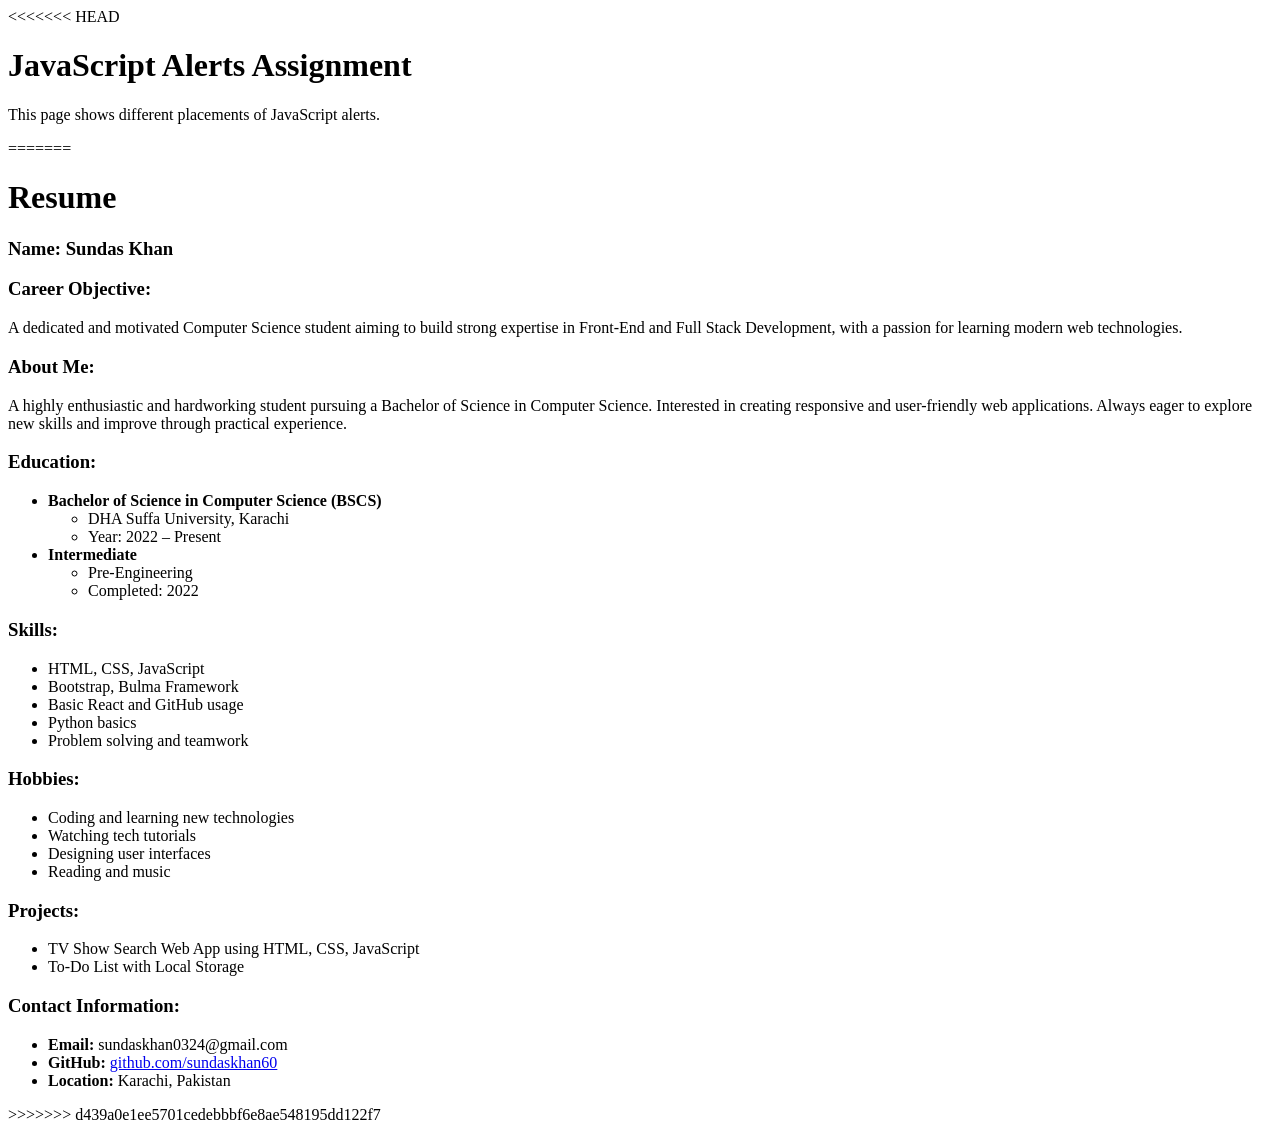
<file: Assignment1/index.html>
<!DOCTYPE html>
<html lang="en">
<<<<<<< HEAD
  <head>
    <meta charset="UTF-8" />
    <meta name="viewport" content="width=device-width, initial-scale=1.0" />
    <title>JavaScript Alerts Assignment</title>

    <!-- 6 Script in HEAD -->
    <script>
      alert("Alert from HEAD section question 6");
    </script>
  </head>

  <body>
    <!-- Page HTML -->
    <h1>JavaScript Alerts Assignment</h1>
    <p>This page shows different placements of JavaScript alerts.</p>

    <!-- 7. Script BEFORE page HTML (demonstration alert) -->
    <script>
      alert("Alert before page HTML question7");
    </script>

    <!-- 8. Script INSIDE page HTML -->
    <script>
      alert("Alert inside page HTML question8");
    </script>

    <!-- 9. Script AFTER page HTML -->
    <script>
      alert("Alert after page HTML question9");
    </script>

    <!-- External JavaScript file -->
    <script src="app.js"></script>
  </body>
=======
<head>
  <meta charset="UTF-8">
  <meta name="viewport" content="width=device-width, initial-scale=1.0">
  <title>Resume</title>
</head>
<body>
  <h1>Resume</h1>

  <h3>Name: Sundas Khan</h3>

  <h3>Career Objective:</h3>
  <p>A dedicated and motivated Computer Science student aiming to build strong expertise in Front-End and Full Stack Development, with a passion for learning modern web technologies.</p>

  <h3>About Me:</h3>
  <p>A highly enthusiastic and hardworking student pursuing a Bachelor of Science in Computer Science. Interested in creating responsive and user-friendly web applications. Always eager to explore new skills and improve through practical experience.</p>

  <h3>Education:</h3>
  <ul>
    <li><b>Bachelor of Science in Computer Science (BSCS)</b>
      <ul>
        <li>DHA Suffa University, Karachi</li>
        <li>Year: 2022 – Present</li>
      </ul>
    </li>
    <li><b>Intermediate</b>
      <ul>
        <li>Pre-Engineering</li>
        <li>Completed: 2022</li>
      </ul>
    </li>
  </ul>

  <h3>Skills:</h3>
  <ul>
    <li>HTML, CSS, JavaScript</li>
    <li>Bootstrap, Bulma Framework</li>
    <li>Basic React and GitHub usage</li>
    <li>Python basics</li>
    <li>Problem solving and teamwork</li>
  </ul>

  <h3>Hobbies:</h3>
  <ul>
    <li>Coding and learning new technologies</li>
    <li>Watching tech tutorials</li>
    <li>Designing user interfaces</li>
    <li>Reading and music</li>
  </ul>

  <h3>Projects:</h3>
  <ul>
    <li>TV Show Search Web App using HTML, CSS, JavaScript</li>
    <li>To-Do List with Local Storage</li>
  </ul>

  <h3>Contact Information:</h3>
  <ul>
    <li><b>Email:</b> sundaskhan0324@gmail.com</li>
    <li><b>GitHub:</b> <a href="https://github.com/sundaskhan60">github.com/sundaskhan60</a></li>
    <li><b>Location:</b> Karachi, Pakistan</li>
  </ul>
</body>
>>>>>>> d439a0e1ee5701cedebbbf6e8ae548195dd122f7
</html>
</file>
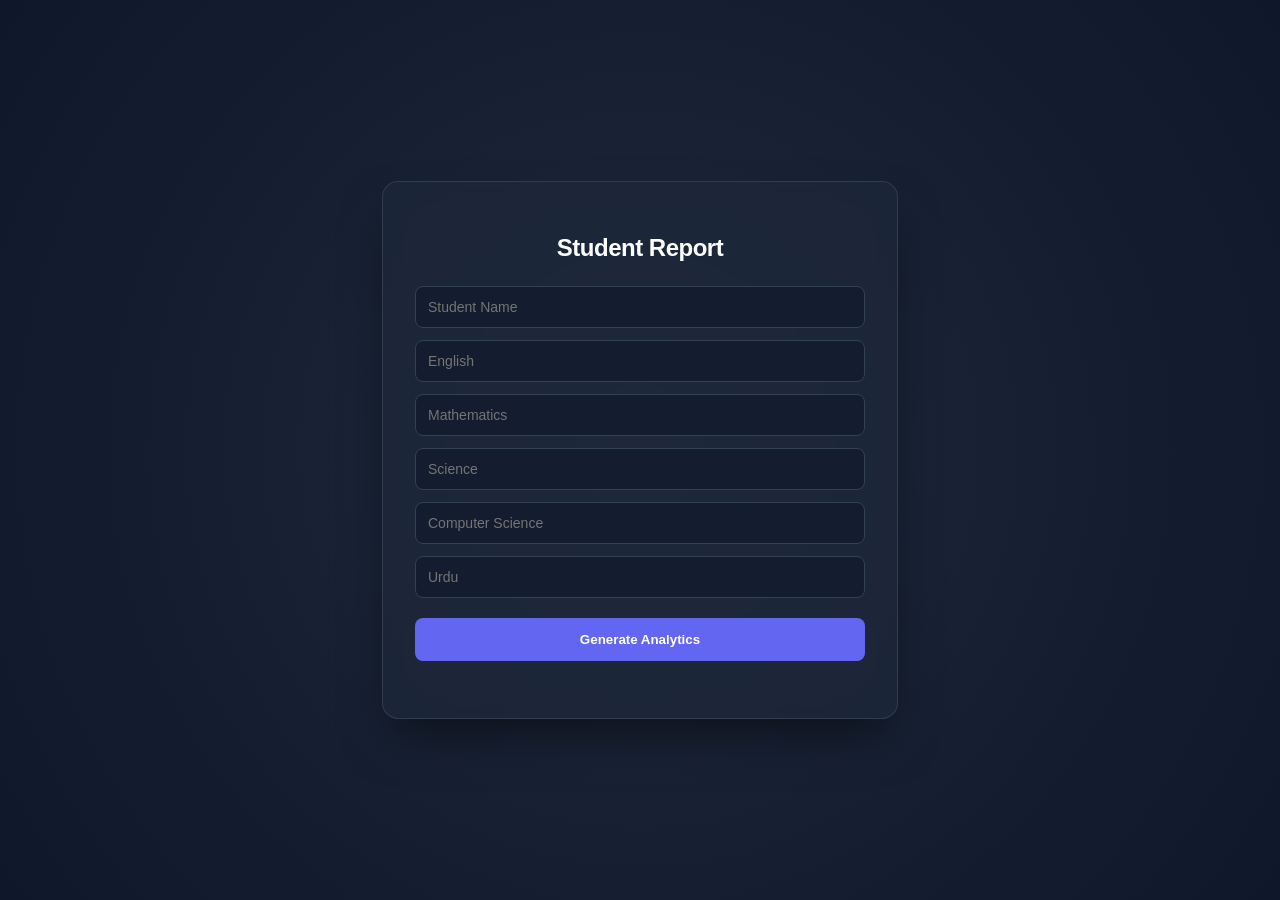
<file: Assignment10/index.html>
<!doctype html>
<html lang="en">
  <head>
    <meta charset="UTF-8" />
    <meta name="viewport" content="width=device-width, initial-scale=1.0" />
    <title>Pro Marksheet Generator</title>
    <link rel="stylesheet" href="main.css" />
  </head>
  <body>
    <div class="container">
      <h2>Student Report</h2>

      <div class="input-group">
        <input type="text" id="name" placeholder="Student Name" />
        <input type="number" id="sub1" placeholder="English" />
        <input type="number" id="sub2" placeholder="Mathematics" />
        <input type="number" id="sub3" placeholder="Science" />
        <input type="number" id="sub4" placeholder="Computer Science" />
        <input type="number" id="sub5" placeholder="Urdu" />
      </div>

      <button class="btn" onclick="makeResult()">Generate Analytics</button>

      <div id="show"></div>
    </div>

    <script>
      function makeResult() {
        const name = document.getElementById("name").value || "N/A";
        const m1 = Number(document.getElementById("sub1").value);
        const m2 = Number(document.getElementById("sub2").value);
        const m3 = Number(document.getElementById("sub3").value);
        const m4 = Number(document.getElementById("sub4").value);
        const m5 = Number(document.getElementById("sub5").value);

        const total = m1 + m2 + m3 + m4 + m5;
        const percent = total / 5;
        let grade = "";

        if (percent >= 80) grade = "A+";
        else if (percent >= 70) grade = "A";
        else if (percent >= 60) grade = "B";
        else if (percent >= 50) grade = "C";
        else grade = "Fail";

        const resultDiv = document.getElementById("show");
        resultDiv.innerHTML = `
            <div class="result-card">
                <div class="stat-row"><span class="label">Student</span> <span class="val">${name}</span></div>
                <div class="stat-row"><span class="label">Total Score</span> <span class="val">${total} / 500</span></div>
                <div class="stat-row"><span class="label">Percentage</span> <span class="val">${percent}%</span></div>
                <div class="stat-row"><span class="label">Status</span> <span class="grade-pill">${grade}</span></div>
            </div>
        `;
      }
    </script>
  </body>
</html>
</file>
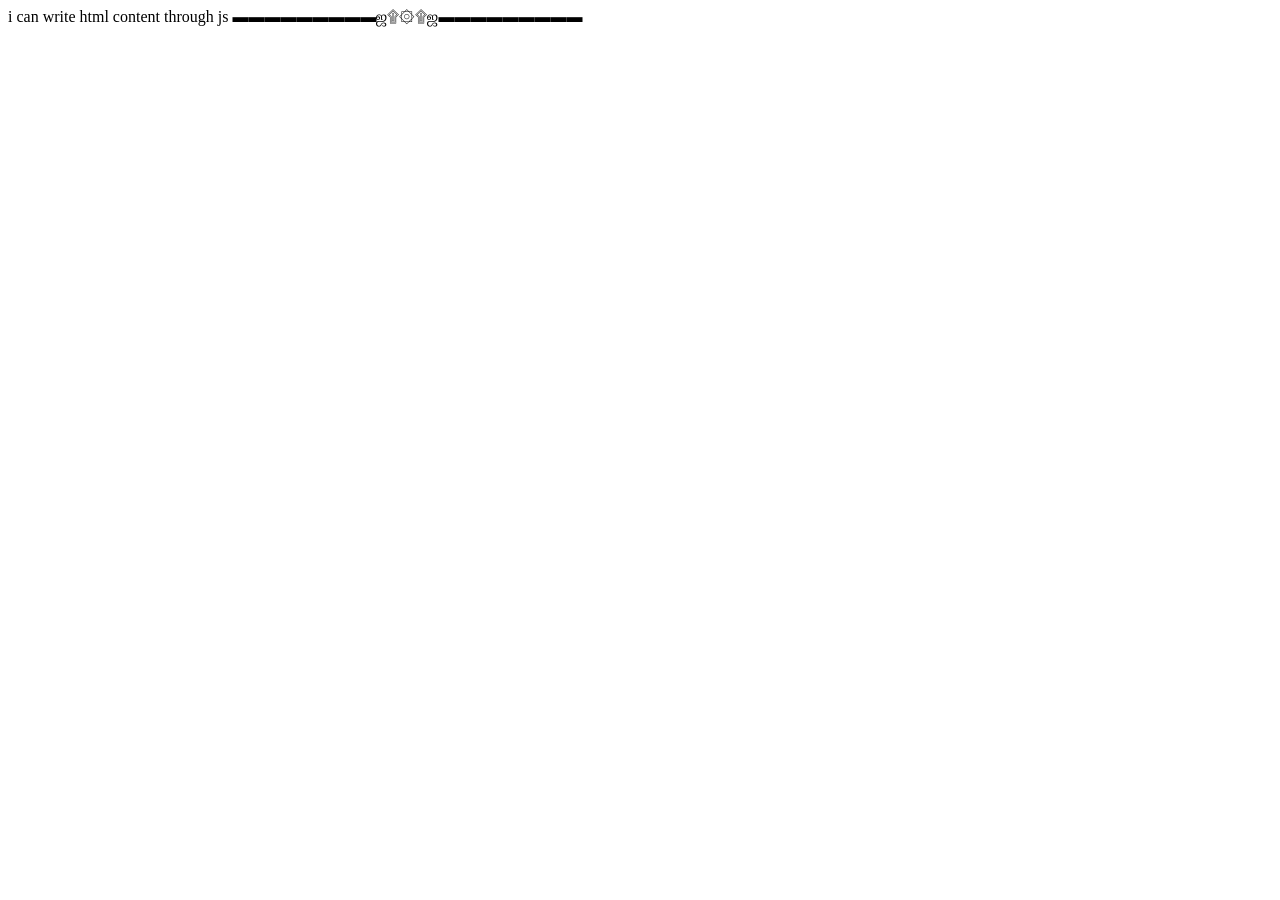
<file: Assignment2/index.html>
<!DOCTYPE html>
<html lang="en">
  <head>
    <meta charset="UTF-8" />
    <meta name="viewport" content="width=device-width, initial-scale=1.0" />
    <title>Document</title>
  </head>
  <body>
    <script src="app.js"></script>
    <!--  Assignment 2 -->
  </body>
</html>
</file>
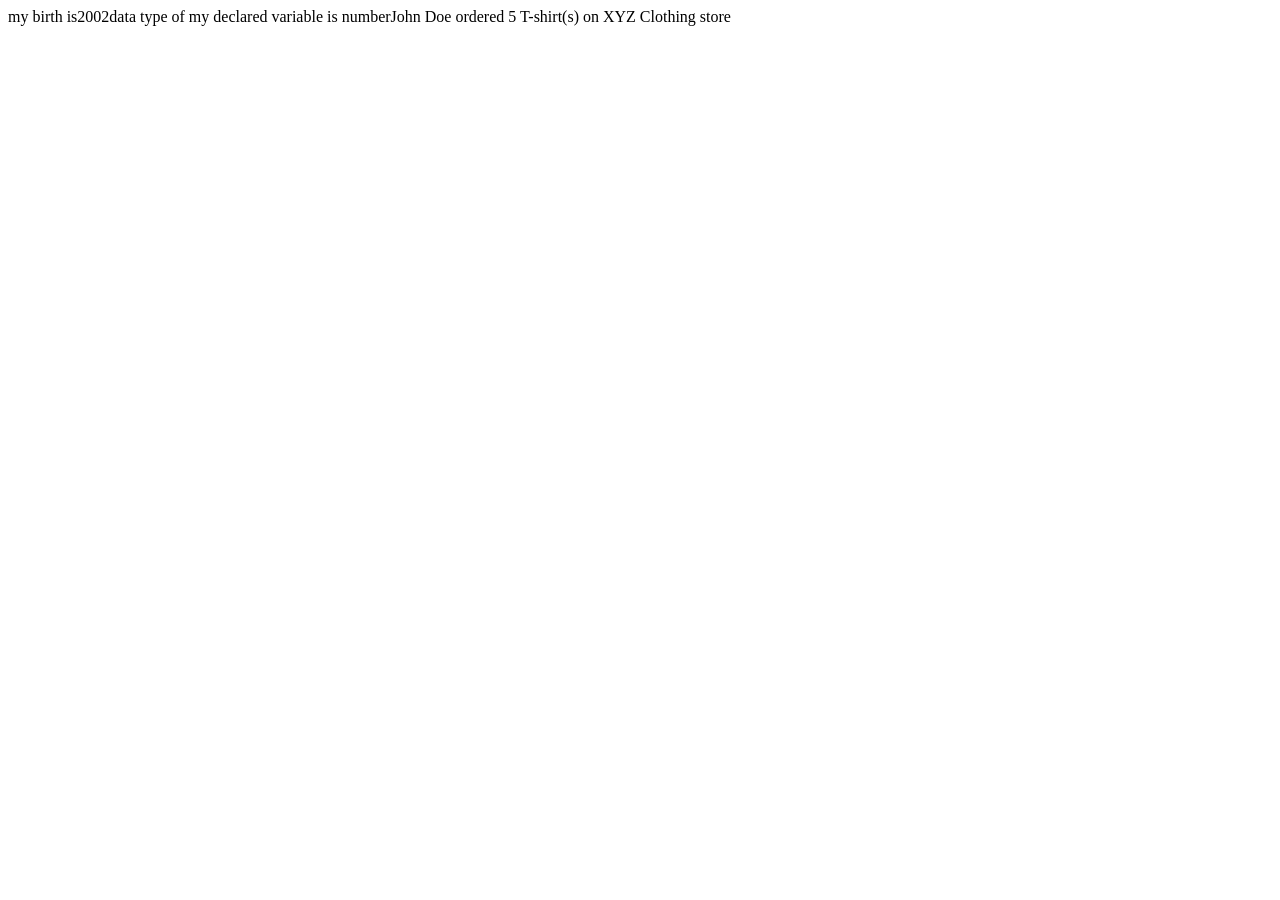
<file: Assignment3/index.html>
<!DOCTYPE html>
<html lang="en">
  <head>
    <meta charset="UTF-8" />
    <meta name="viewport" content="width=device-width, initial-scale=1.0" />
    <title>Document</title>
  </head>
  <body>
    <script src="app.js"></script>
  </body>
</html>
</file>
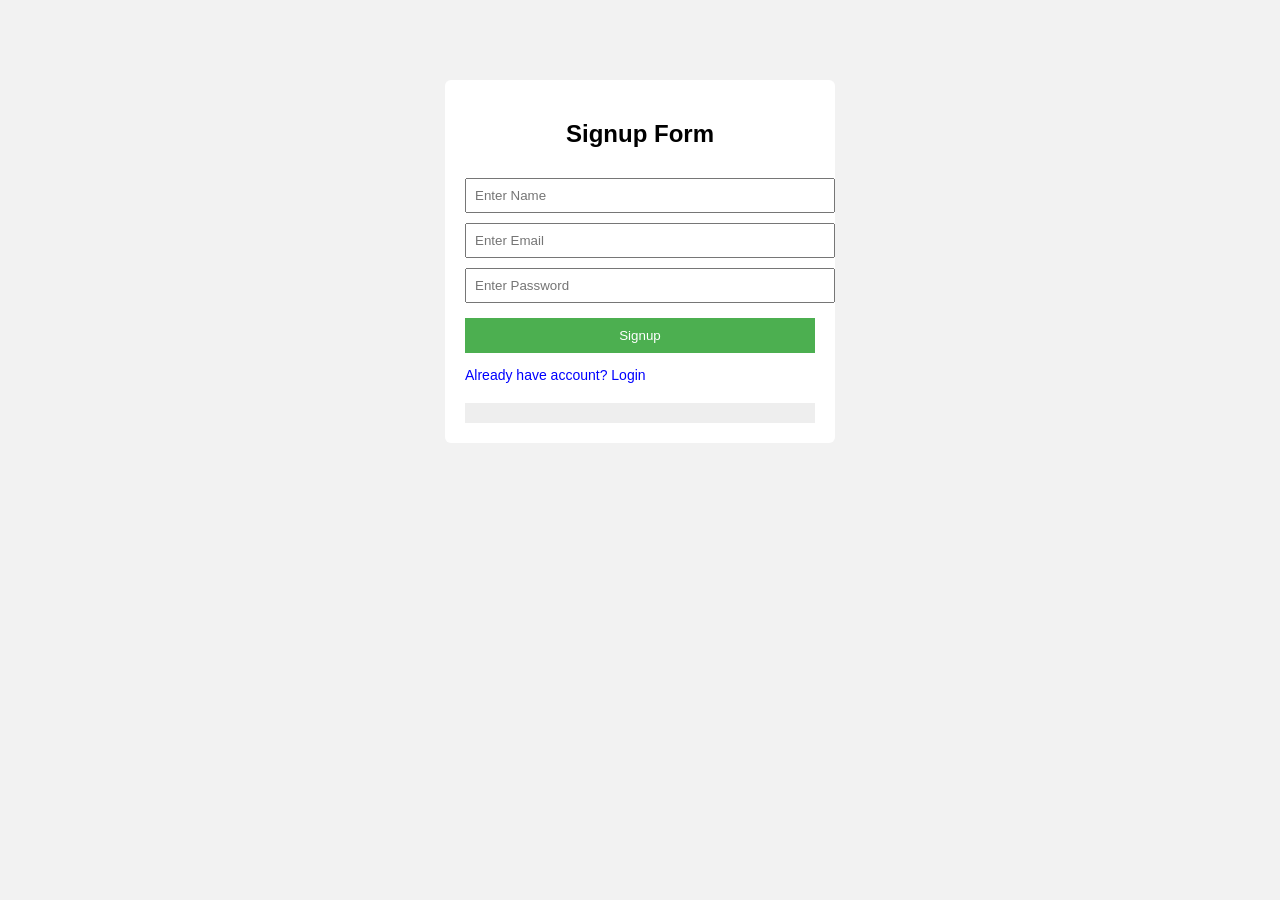
<file: Assignment8/index.html>
<!doctype html>
<html>
  <head>
    <title>Login Signup Form</title>

    <link rel="stylesheet" href="main.css" />
  </head>

  <body>
    <div class="mainBox">
      <h2 class="heading">Signup Form</h2>

      <div id="signupBox">
        <input
          class="inputBox"
          id="sname"
          type="text"
          placeholder="Enter Name"
        />

        <input
          class="inputBox"
          id="semail"
          type="email"
          placeholder="Enter Email"
        />

        <input
          class="inputBox"
          id="spass"
          type="password"
          placeholder="Enter Password"
        />

        <button class="btn" onclick="signup()">Signup</button>

        <p class="linkBtn" onclick="showLogin()">Already have account? Login</p>
      </div>

      <div id="loginBox" style="display: none">
        <h2 class="heading">Login Form</h2>

        <input
          class="inputBox"
          id="lemail"
          type="email"
          placeholder="Enter Email"
        />

        <input
          class="inputBox"
          id="lpass"
          type="password"
          placeholder="Enter Password"
        />

        <button class="btn" onclick="login()">Login</button>

        <p class="linkBtn" onclick="showSignup()">Create new account</p>
      </div>

      <div class="showData" id="result"></div>
    </div>

    <script>
      let userData = {};

      function signup() {
        let name = document.getElementById("sname").value;
        let email = document.getElementById("semail").value;
        let pass = document.getElementById("spass").value;

        userData = {
          name: name,
          email: email,
          password: pass,
        };

        console.log("Signup Data:", userData);

        document.getElementById("result").innerHTML =
          "Signup Successful <br>Name: " + name + " <br>Email: " + email;
      }

      function login() {
        let email = document.getElementById("lemail").value;
        let pass = document.getElementById("lpass").value;

        console.log("Login Input:", email, pass);

        if (email === userData.email && pass === userData.password) {
          document.getElementById("result").innerHTML =
            "Login Successful <br>Welcome " + userData.name;
        } else {
          document.getElementById("result").innerHTML =
            "Wrong Email or Password";
        }
      }

      function showLogin() {
        document.getElementById("signupBox").style.display = "none";
        document.getElementById("loginBox").style.display = "block";
      }

      function showSignup() {
        document.getElementById("signupBox").style.display = "block";
        document.getElementById("loginBox").style.display = "none";
      }
    </script>
  </body>
</html>
</file>
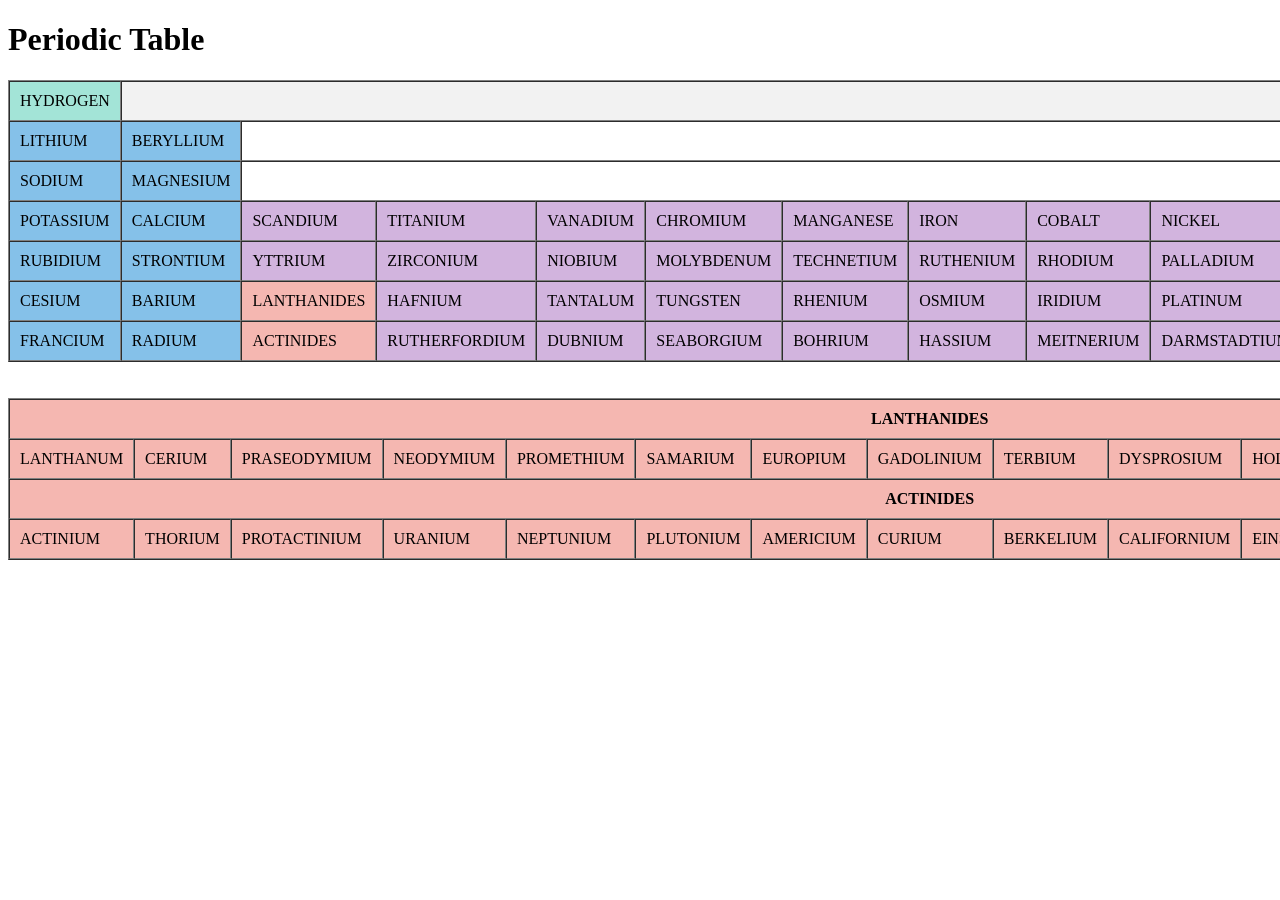
<file: Assignment2/index1.html>
<!DOCTYPE html>

<html lang="en">
  <head>
    <meta charset="UTF-8" />
    <meta name="viewport" content="width=device-width, initial-scale=1.0" />
    <title>Periodic Table</title>
  </head>
  <body>
      <h1>Periodic Table</h1>

      <table border="1" cellspacing="0" cellpadding="10">
        <tr bgcolor="#f2f2f2">
          <td bgcolor="#a3e4d7">HYDROGEN</td>
          <td colspan="16"></td>
          <td bgcolor="#f9e79f">HELIUM</td>
        </tr>

        <tr>
          <td bgcolor="#85c1e9">LITHIUM</td>
          <td bgcolor="#85c1e9">BERYLLIUM</td>
          <td colspan="10"></td>
          <td bgcolor="#a9dfbf">BORON</td>
          <td bgcolor="#a3e4d7">CARBON</td>
          <td bgcolor="#a3e4d7">NITROGEN</td>
          <td bgcolor="#a3e4d7">OXYGEN</td>
          <td bgcolor="#a3e4d7">FLUORINE</td>
          <td bgcolor="#f9e79f">NEON</td>
        </tr>

        <tr>
          <td bgcolor="#85c1e9">SODIUM</td>
          <td bgcolor="#85c1e9">MAGNESIUM</td>
          <td colspan="10"></td>
          <td bgcolor="#a9dfbf">ALUMINIUM</td>
          <td bgcolor="#a9dfbf">SILICON</td>
          <td bgcolor="#a3e4d7">PHOSPHORUS</td>
          <td bgcolor="#a3e4d7">SULFUR</td>
          <td bgcolor="#a3e4d7">CHLORINE</td>
          <td bgcolor="#f9e79f">ARGON</td>
        </tr>

        <tr>
          <td bgcolor="#85c1e9">POTASSIUM</td>
          <td bgcolor="#85c1e9">CALCIUM</td>
          <td bgcolor="#d2b4de">SCANDIUM</td>
          <td bgcolor="#d2b4de">TITANIUM</td>
          <td bgcolor="#d2b4de">VANADIUM</td>
          <td bgcolor="#d2b4de">CHROMIUM</td>
          <td bgcolor="#d2b4de">MANGANESE</td>
          <td bgcolor="#d2b4de">IRON</td>
          <td bgcolor="#d2b4de">COBALT</td>
          <td bgcolor="#d2b4de">NICKEL</td>
          <td bgcolor="#d2b4de">COPPER</td>
          <td bgcolor="#d2b4de">ZINC</td>
          <td bgcolor="#a9dfbf">GALLIUM</td>
          <td bgcolor="#a9dfbf">GERMANIUM</td>
          <td bgcolor="#a9dfbf">ARSENIC</td>
          <td bgcolor="#a3e4d7">SELENIUM</td>
          <td bgcolor="#a3e4d7">BROMINE</td>
          <td bgcolor="#f9e79f">KRYPTON</td>
        </tr>

        <tr>
          <td bgcolor="#85c1e9">RUBIDIUM</td>
          <td bgcolor="#85c1e9">STRONTIUM</td>
          <td bgcolor="#d2b4de">YTTRIUM</td>
          <td bgcolor="#d2b4de">ZIRCONIUM</td>
          <td bgcolor="#d2b4de">NIOBIUM</td>
          <td bgcolor="#d2b4de">MOLYBDENUM</td>
          <td bgcolor="#d2b4de">TECHNETIUM</td>
          <td bgcolor="#d2b4de">RUTHENIUM</td>
          <td bgcolor="#d2b4de">RHODIUM</td>
          <td bgcolor="#d2b4de">PALLADIUM</td>
          <td bgcolor="#d2b4de">SILVER</td>
          <td bgcolor="#d2b4de">CADMIUM</td>
          <td bgcolor="#a9dfbf">INDIUM</td>
          <td bgcolor="#a9dfbf">TIN</td>
          <td bgcolor="#a9dfbf">ANTIMONY</td>
          <td bgcolor="#a9dfbf">TELLURIUM</td>
          <td bgcolor="#a3e4d7">IODINE</td>
          <td bgcolor="#f9e79f">XENON</td>
        </tr>

        <tr>
          <td bgcolor="#85c1e9">CESIUM</td>
          <td bgcolor="#85c1e9">BARIUM</td>
          <td bgcolor="#f5b7b1">LANTHANIDES</td>
          <td bgcolor="#d2b4de">HAFNIUM</td>
          <td bgcolor="#d2b4de">TANTALUM</td>
          <td bgcolor="#d2b4de">TUNGSTEN</td>
          <td bgcolor="#d2b4de">RHENIUM</td>
          <td bgcolor="#d2b4de">OSMIUM</td>
          <td bgcolor="#d2b4de">IRIDIUM</td>
          <td bgcolor="#d2b4de">PLATINUM</td>
          <td bgcolor="#d2b4de">GOLD</td>
          <td bgcolor="#d2b4de">MERCURY</td>
          <td bgcolor="#a9dfbf">THALLIUM</td>
          <td bgcolor="#a9dfbf">LEAD</td>
          <td bgcolor="#a9dfbf">BISMUTH</td>
          <td bgcolor="#a9dfbf">POLONIUM</td>
          <td bgcolor="#a3e4d7">ASTATINE</td>
          <td bgcolor="#f9e79f">RADON</td>
        </tr>

        <tr>
          <td bgcolor="#85c1e9">FRANCIUM</td>
          <td bgcolor="#85c1e9">RADIUM</td>
          <td bgcolor="#f5b7b1">ACTINIDES</td>
          <td bgcolor="#d2b4de">RUTHERFORDIUM</td>
          <td bgcolor="#d2b4de">DUBNIUM</td>
          <td bgcolor="#d2b4de">SEABORGIUM</td>
          <td bgcolor="#d2b4de">BOHRIUM</td>
          <td bgcolor="#d2b4de">HASSIUM</td>
          <td bgcolor="#d2b4de">MEITNERIUM</td>
          <td bgcolor="#d2b4de">DARMSTADTIUM</td>
          <td bgcolor="#d2b4de">ROENTGENIUM</td>
          <td bgcolor="#d2b4de">COPERNICIUM</td>
          <td bgcolor="#a9dfbf">NIHONIUM</td>
          <td bgcolor="#a9dfbf">FLEROVIUM</td>
          <td bgcolor="#a9dfbf">MOSCOVIUM</td>
          <td bgcolor="#a9dfbf">LIVERMORIUM</td>
          <td bgcolor="#a3e4d7">TENNESSINE</td>
          <td bgcolor="#f9e79f">OGANESSON</td>
        </tr>
      </table>

      <br /><br />

      <table border="1" cellspacing="0" cellpadding="10">
        <tr bgcolor="#f5b7b1">
          <th colspan="15">LANTHANIDES</th>
        </tr>
        <tr bgcolor="#f5b7b1">
          <td>LANTHANUM</td>
          <td>CERIUM</td>
          <td>PRASEODYMIUM</td>
          <td>NEODYMIUM</td>
          <td>PROMETHIUM</td>
          <td>SAMARIUM</td>
          <td>EUROPIUM</td>
          <td>GADOLINIUM</td>
          <td>TERBIUM</td>
          <td>DYSPROSIUM</td>
          <td>HOLMIUM</td>
          <td>ERBIUM</td>
          <td>THULIUM</td>
          <td>YTTERBIUM</td>
          <td>LUTETIUM</td>
        </tr>

        <tr bgcolor="#f5b7b1">
          <th colspan="15">ACTINIDES</th>
        </tr>
        <tr bgcolor="#f5b7b1">
          <td>ACTINIUM</td>
          <td>THORIUM</td>
          <td>PROTACTINIUM</td>
          <td>URANIUM</td>
          <td>NEPTUNIUM</td>
          <td>PLUTONIUM</td>
          <td>AMERICIUM</td>
          <td>CURIUM</td>
          <td>BERKELIUM</td>
          <td>CALIFORNIUM</td>
          <td>EINSTEINIUM</td>
          <td>FERMIUM</td>
          <td>MENDELEVIUM</td>
          <td>NOBELIUM</td>
          <td>LAWRENCIUM</td>
        </tr>
      </table>
  
  </body>
</html>
</file>
<file: Assignment10/main.css>
:root {
  --primary: #6366f1;
  --primary-hover: #4f46e5;
  --bg: #0f172a;
  --card-bg: rgba(30, 41, 59, 0.7);
  --text: #f8fafc;
}

body {
  font-family: "Segoe UI", Roboto, Helvetica, Arial, sans-serif;
  background-color: var(--bg);
  background-image: radial-gradient(
    circle at 50% 50%,
    #1e293b 0%,
    #0f172a 100%
  );
  color: var(--text);
  display: flex;
  justify-content: center;
  align-items: center;
  min-height: 100vh;
  margin: 0;
}

.container {
  background: var(--card-bg);
  backdrop-filter: blur(10px);
  border: 1px solid rgba(255, 255, 255, 0.1);
  padding: 2rem;
  border-radius: 16px;
  box-shadow: 0 25px 50px -12px rgba(0, 0, 0, 0.5);
  width: 100%;
  max-width: 450px;
}

h2 {
  text-align: center;
  margin-bottom: 1.5rem;
  font-weight: 700;
  letter-spacing: -0.5px;
  color: #fff;
}

.input-group {
  display: grid;
  grid-template-columns: 1fr;
  gap: 12px;
}

input {
  background: rgba(15, 23, 42, 0.6);
  border: 1px solid #334155;
  border-radius: 8px;
  padding: 12px;
  color: white;
  font-size: 14px;
  transition: all 0.3s ease;
}

input:focus {
  outline: none;
  border-color: var(--primary);
  box-shadow: 0 0 0 3px rgba(99, 102, 241, 0.2);
}

.btn {
  background: var(--primary);
  color: white;
  border: none;
  border-radius: 8px;
  padding: 14px;
  font-weight: 600;
  margin-top: 20px;
  width: 100%;
  cursor: pointer;
  transition:
    background 0.2s ease,
    transform 0.1s active;
}

.btn:hover {
  background: var(--primary-hover);
}

.btn:active {
  transform: scale(0.98);
}

#show {
  margin-top: 25px;
  border-radius: 12px;
  transition: all 0.4s ease;
}

.result-card {
  background: rgba(255, 255, 255, 0.05);
  padding: 15px;
  border-left: 4px solid var(--primary);
  animation: slideIn 0.3s ease-out;
}

@keyframes slideIn {
  from {
    opacity: 0;
    transform: translateY(10px);
  }
  to {
    opacity: 1;
    transform: translateY(0);
  }
}

.stat-row {
  display: flex;
  justify-content: space-between;
  margin-bottom: 8px;
  font-size: 15px;
}

.label {
  color: #94a3b8;
}
.val {
  font-weight: bold;
  color: #fff;
}
.grade-pill {
  background: var(--primary);
  padding: 2px 10px;
  border-radius: 4px;
  font-size: 14px;
}
</file>
<file: Assignment8/main.css>
body {
        font-family: Arial;
        background-color: #f2f2f2;
      }

      .mainBox {
        width: 350px;
        background: white;
        margin: 80px auto;
        padding: 20px;
        border-radius: 6px;
      }

      .heading {
        text-align: center;
      }

      .inputBox {
        width: 100%;
        padding: 8px;
        margin-top: 10px;
      }

      .btn {
        width: 100%;
        padding: 10px;
        margin-top: 15px;
        background: #4caf50;
        color: white;
        border: none;
        cursor: pointer;
      }

      .btn:hover {
        background: #3a8f3d;
      }

      .showData {
        margin-top: 20px;
        padding: 10px;
        background: #eee;
      }

      .linkBtn {
        color: blue;
        cursor: pointer;
        font-size: 14px;
      }
</file>
